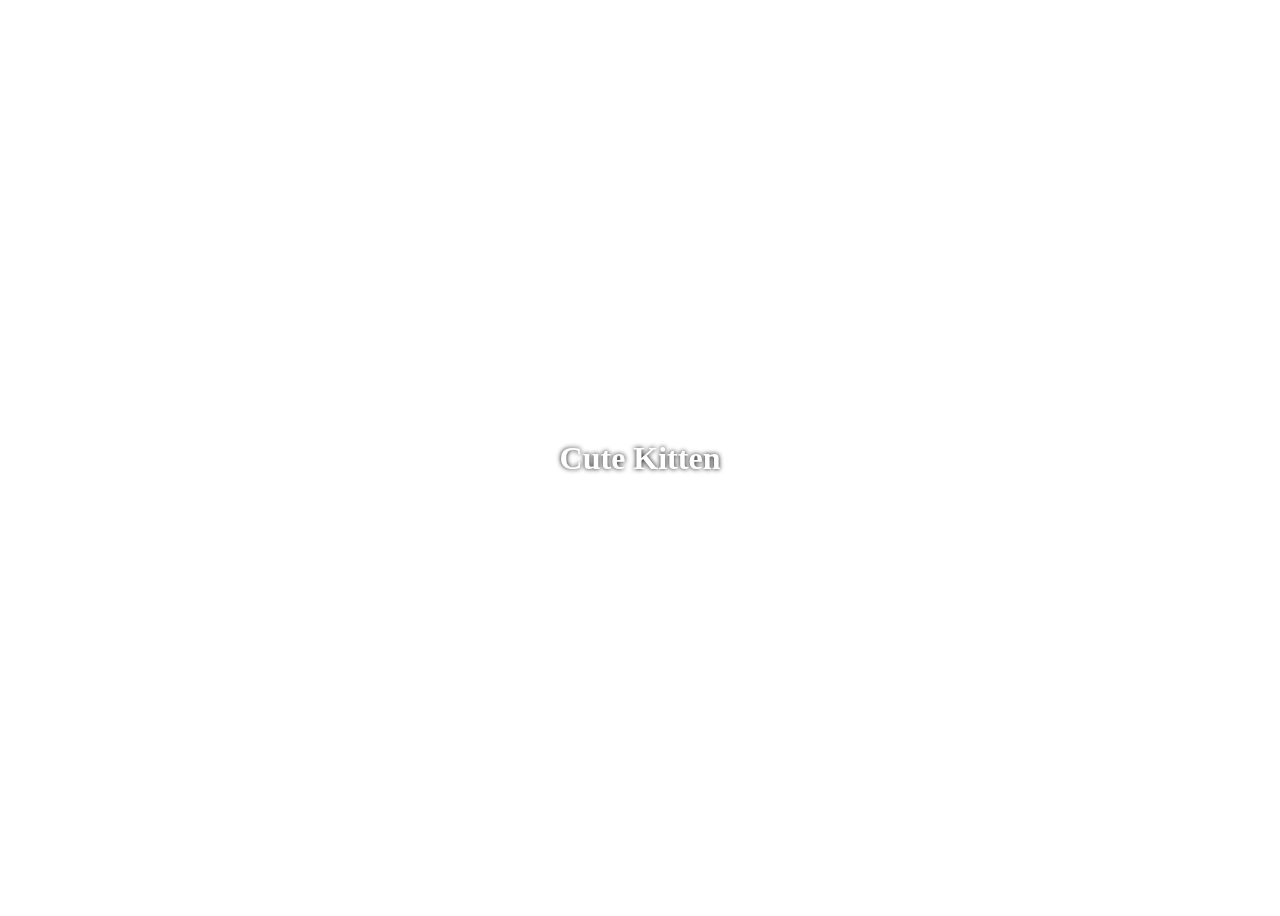
<file: coba.html>
<!DOCTYPE html>
<html lang="en">
  <head>
    <meta charset="UTF-8" />
    <link rel="stylesheet" href="css/css.css" />
    <meta name="viewport" content="width=device-width, initial-scale=1.0" />
    <title>CSS Parallax</title>
  </head>
  <body>
    <main class="wrapper">
      <section class="section parallax bg1">
        <h1>Cute Kitten</h1>
      </section>
      <section class="section static">
        <h1>Boring</h1>
      </section>
      <section class="section parallax bg2">
        <h1>Fluffy Kitten</h1>
      </section>
    </main>
  </body>
</html>
</file>
<file: css/css.css>
.wrapper {
  /* The height needs to be set to a fixed value for the effect to work.
     * 100vh is the full height of the viewport. */
  height: 100vh;
  /* The scaling of the images would add a horizontal scrollbar, so disable x overflow. */
  overflow-x: hidden;
  /* Enable scrolling on the page. */
  overflow-y: auto;
  /* Set the perspective to 2px. This is essentailly the simulated distance from the viewport to transformed objects.*/
  perspective: 2px;
}

.section {
  /* Needed for children to be absolutely positioned relative to the parent. */
  position: relative;
  /* The height of the container. Must be set, but it doesn't really matter what the value is. */
  height: 100vh;

  /* For text formatting. */
  display: flex;
  align-items: center;
  justify-content: center;
  color: white;
  text-shadow: 0 0 5px #000;
}

.parallax::after {
  /* Display and position the pseudo-element */
  content: " ";
  position: absolute;
  top: 0;
  right: 0;
  bottom: 0;
  left: 0;

  /* Move the pseudo-element back away from the camera,
     * then scale it back up to fill the viewport.
     * Because the pseudo-element is further away, it appears to move more slowly, like in real life. */
  transform: translateZ(-1px) scale(1.5);
  /* Force the background image to fill the whole element. */
  background-size: 100%;
  /* Keep the image from overlapping sibling elements. */
  z-index: -1;
}

/* The styling for the static div. */
.static {
  background: red;
}

/* Sets the actual background images to adorable kitties. This part is crucial. */
.bg1::after {
  background-image: url("https://placekitten.com/g/900/700");
}

.bg2::after {
  background-image: url("https://placekitten.com/g/800/600");
}
</file>
